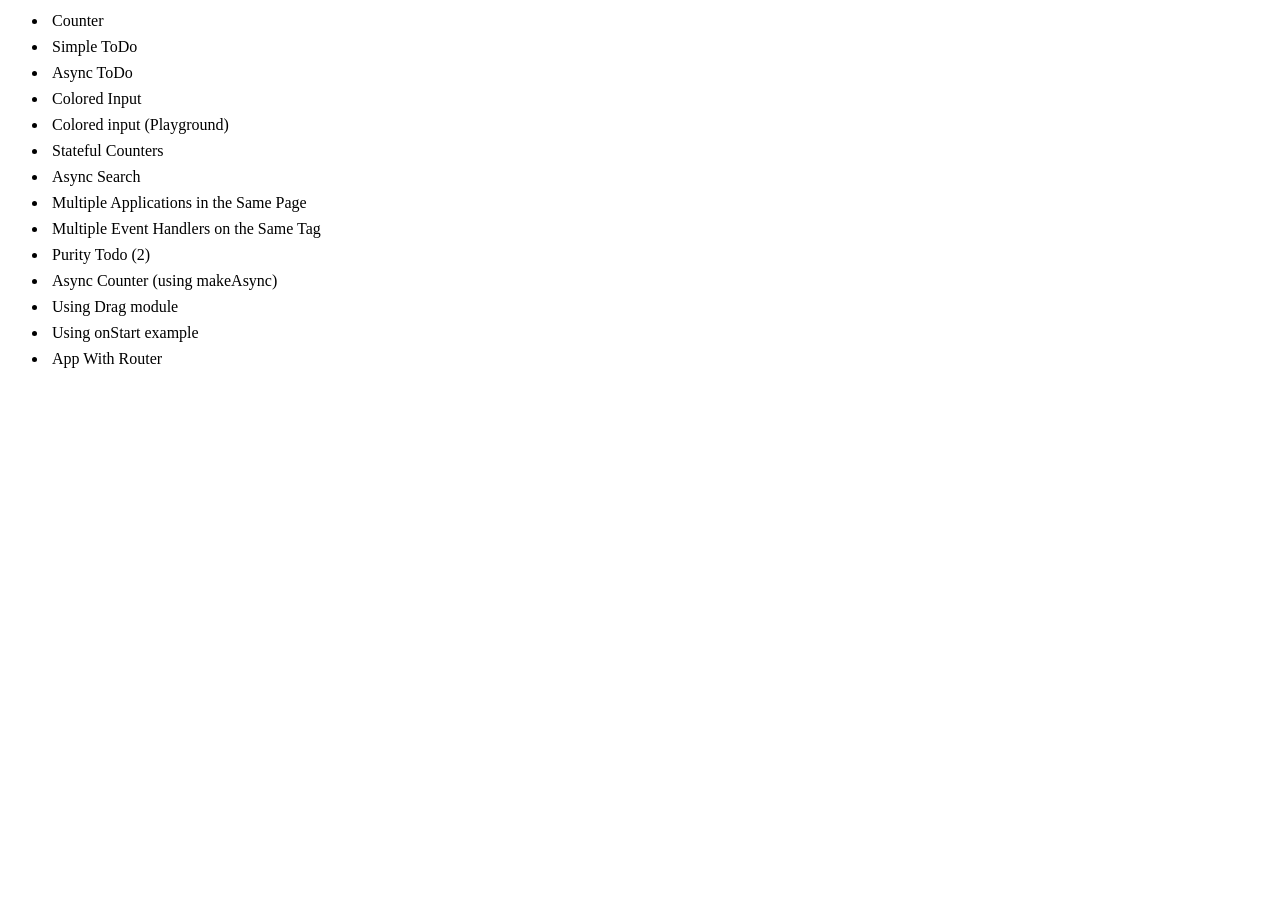
<file: examples/index.html>
<html>
  <head>
    <meta charset="utf-8" />
    <meta name="viewport" content="width=device-width, initial-scale=1.0" />
    <title>Examples</title>
    <style>
      a {
        all: unset;
        display: block;
        padding: 4px;
      }
      a:hover,
      a:focus {
        cursor: pointer;
        color: orange;
      }
      a:hover::after,
      a:focus::after {
        content: "▸";
        font-size: 0.8em;
        padding-left: 0.2em;
      }
    </style>
    <script>
      if (
        !window.location.pathname.endsWith("/") &&
        !window.location.pathname.endsWith(".html")
      ) {
        window.location.assign(window.location.pathname + "/")
      }
    </script>
  </head>
  <body>
    <ul id="root"></ul>
    <script type="module">
      import {init, render} from "../purity.js"

      const {mount} = init()

      const list = [
        ["counter/", "Counter"],
        ["simple-todo-example/", "Simple ToDo"],
        ["async-todo-example/", "Async ToDo"],
        ["colored-input-example/", "Colored Input"],
        [
          "../playground/#[base64]",
          "Colored input (Playground)",
        ],
        ["use-state-example/", "Stateful Counters"],
        ["async-search/", "Async Search"],
        ["multiple-apps/", "Multiple Applications in the Same Page"],
        ["multiple-event-handlers/", "Multiple Event Handlers on the Same Tag"],
        ["purity-todo/", "Purity Todo (2)"],
        ["async-counter/", "Async Counter (using makeAsync)"],
        [
          "../playground/#[base64]",
          "Using Drag module",
        ],
        [
          "../playground/#[base64]",
          "Using onStart example",
        ],
        ["router/", "App With Router"],
      ]

      const Item = ([path, title]) => render`
        <li>
          <a href="${window.location.href}${path}">
            ${title}
          </a>
        </li>
      `

      mount(() => render`<ul id="root">${list.map(Item)}</ul>`)
    </script>
  </body>
</html>
</file>
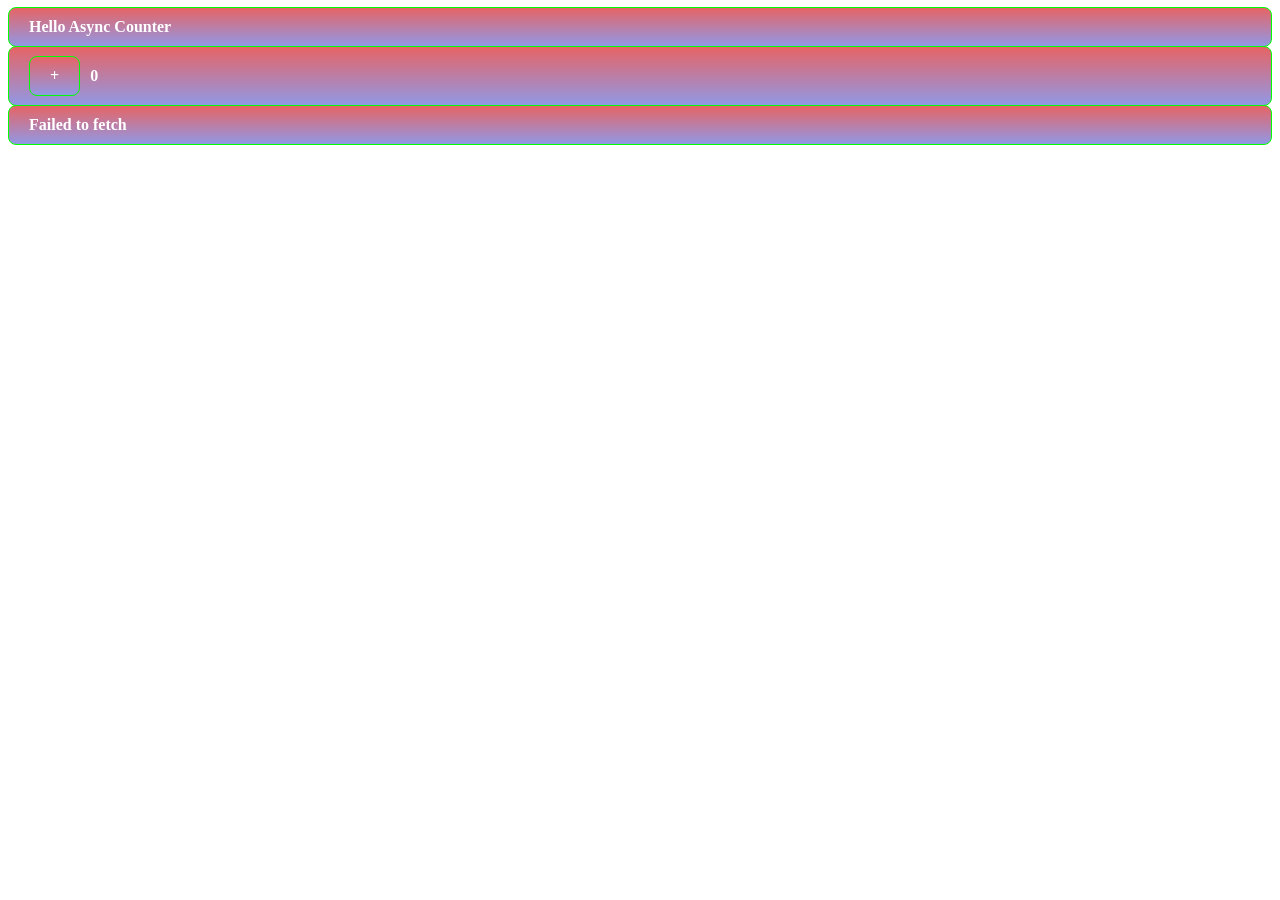
<file: examples/async-counter/index.html>
<html lang="en">
  <head>
    <meta charset="UTF-8" />
    <meta http-equiv="X-UA-Compatible" content="IE=edge" />
    <meta name="viewport" content="width=device-width, initial-scale=1.0" />
    <title>Async counter</title>
  </head>
  <body>
    <div id="root"></div>
    <script type="module" src="./index.js"></script>
  </body>
</html>
</file>
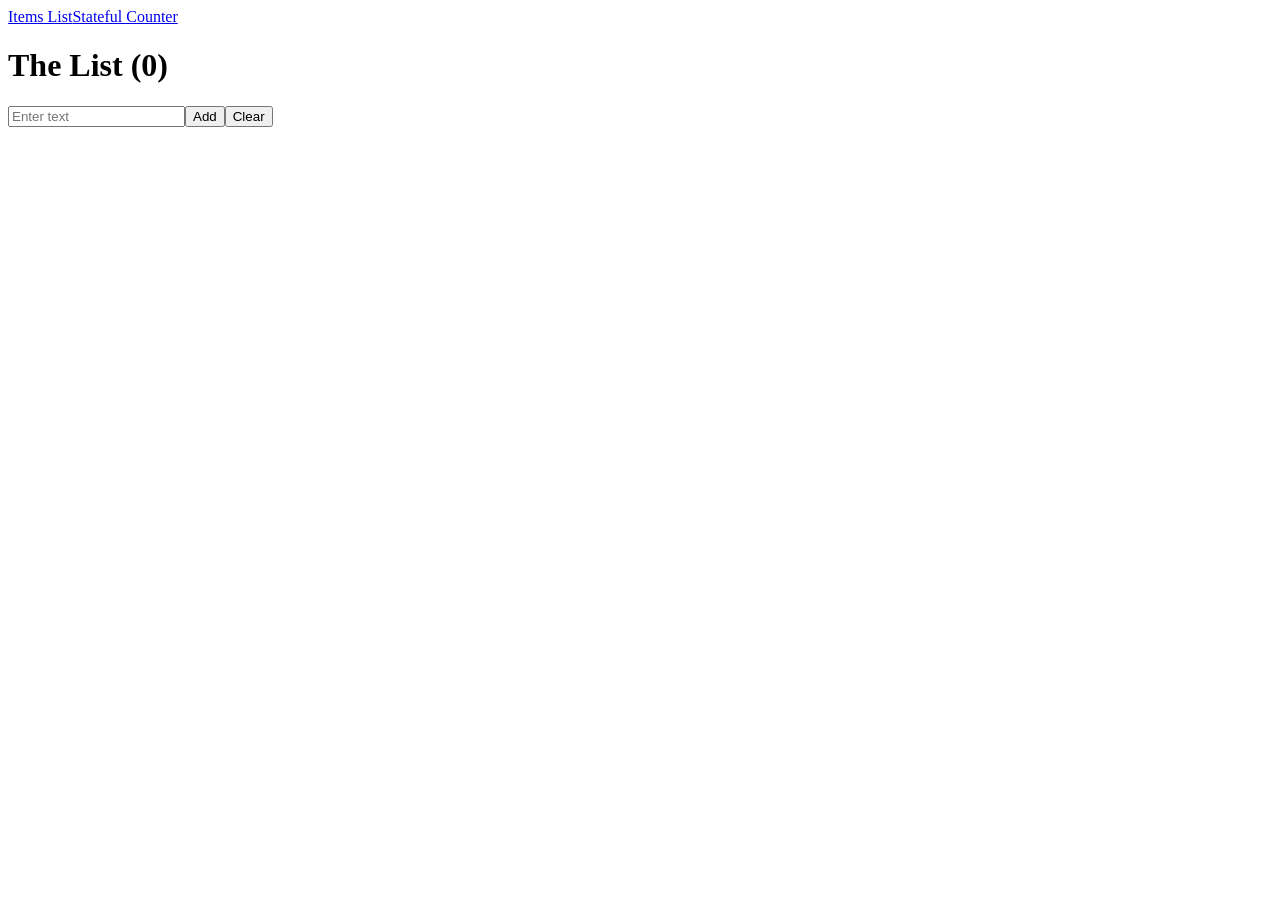
<file: examples/async-todo-example/index.html>
<html>
  <head>
    <meta charset="utf-8" />
    <meta name="viewport" content="width=device-width, initial-scale=1.0" />
    <title>Async Todo Purity App</title>
    <style>
      .checked {
        color: grey;
      }
      li button {
        display: none;
      }
      li.checked button {
        display: initial;
      }
      li.highlighted {
        background-color: yellow;
      }
      #spinner {
        position: fixed;
        top: 0;
        right: 0;
        bottom: 0;
        left: 0;
        background-color: rgba(0, 0, 0, 0.1);
        background-image: url(./spinner.svg);
        background-position: center;
        background-repeat: no-repeat;
        display: none;
      }
      #spinner.visible {
        display: initial;
      }
    </style>
  </head>
  <body>
    <div id="root"></div>
    <script type="module" src="./index.js"></script>
  </body>
</html>
</file>
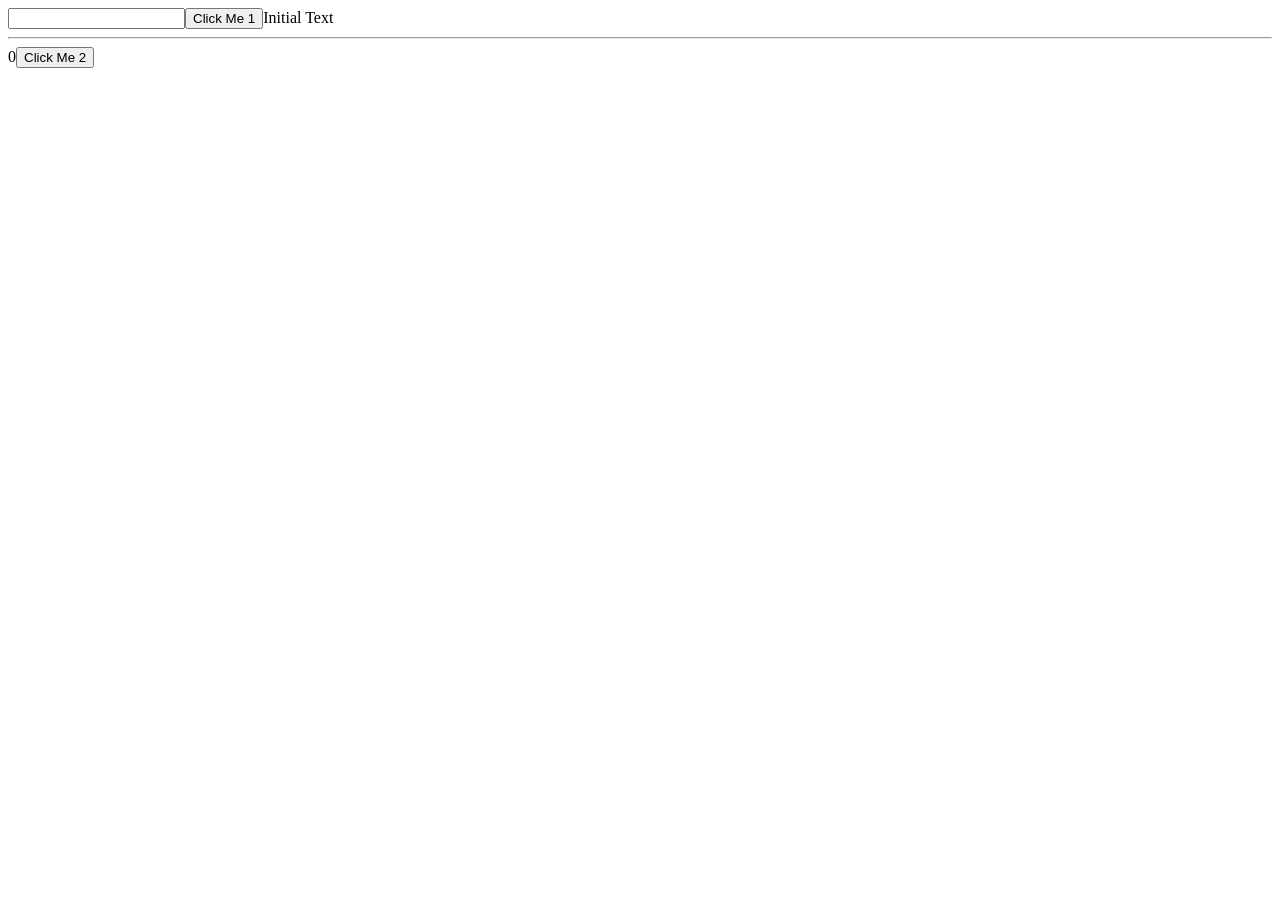
<file: examples/multiple-apps/index.html>
<!DOCTYPE html>
<html lang="en">
  <head>
    <meta charset="utf-8" />
    <meta
      name="viewport"
      content="width=device-width, initial-scale=1, shrink-to-fit=no"
    />
    <title>2 Apps</title>
  </head>
  <body>
    <div id="root-1"></div>
    <hr />
    <div id="root-2"></div>
    <script type="module" src="./index.js"></script>
  </body>
</html>
</file>
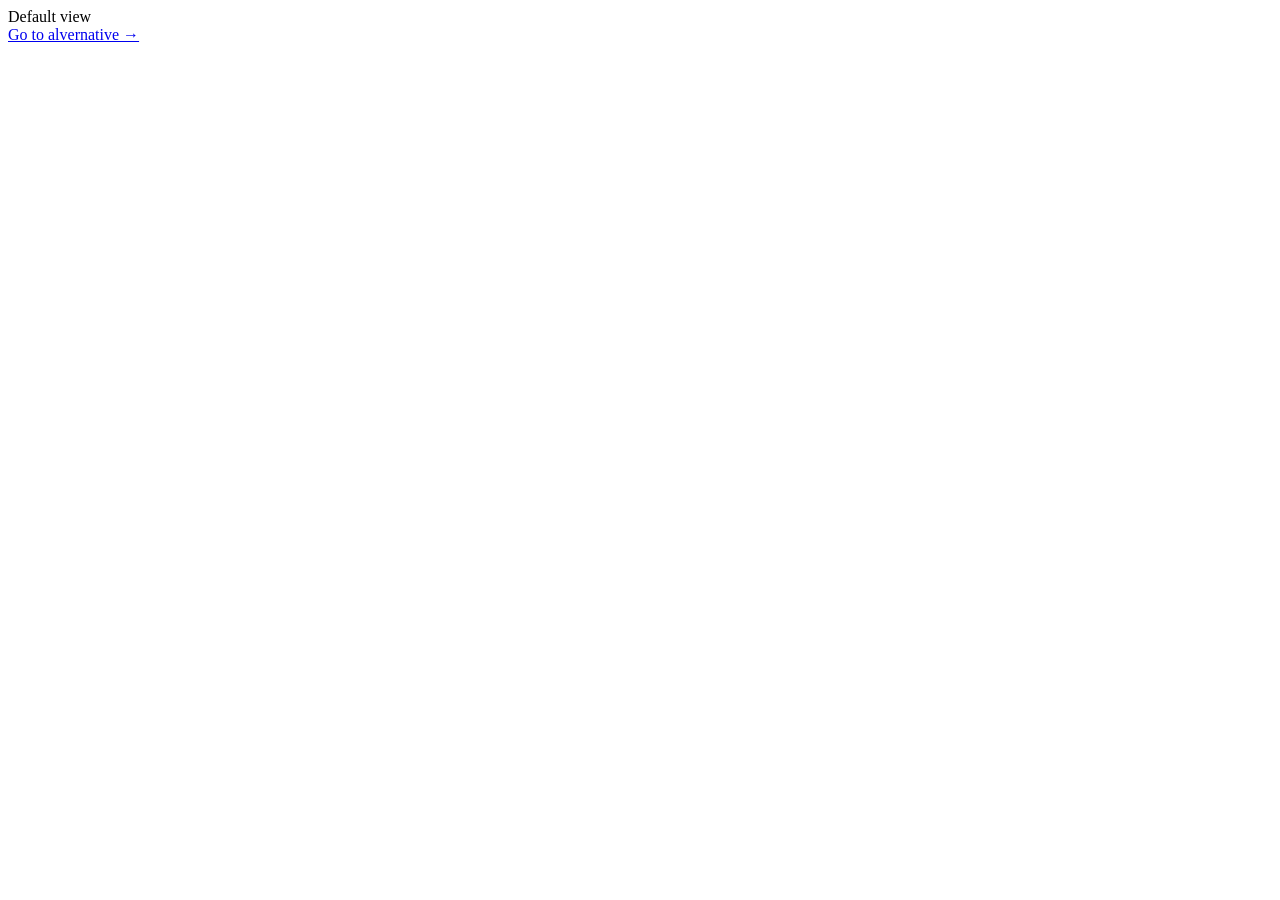
<file: examples/router/index.html>
<html>
  <head>
    <meta charset="utf-8" />
    <meta name="viewport" content="width=device-width, initial-scale=1.0" />
    <title>Router Example</title>
  </head>
  <body>
    <div id="root"></div>
    <script type="module" src="./index.js"></script>
  </body>
</html>
</file>
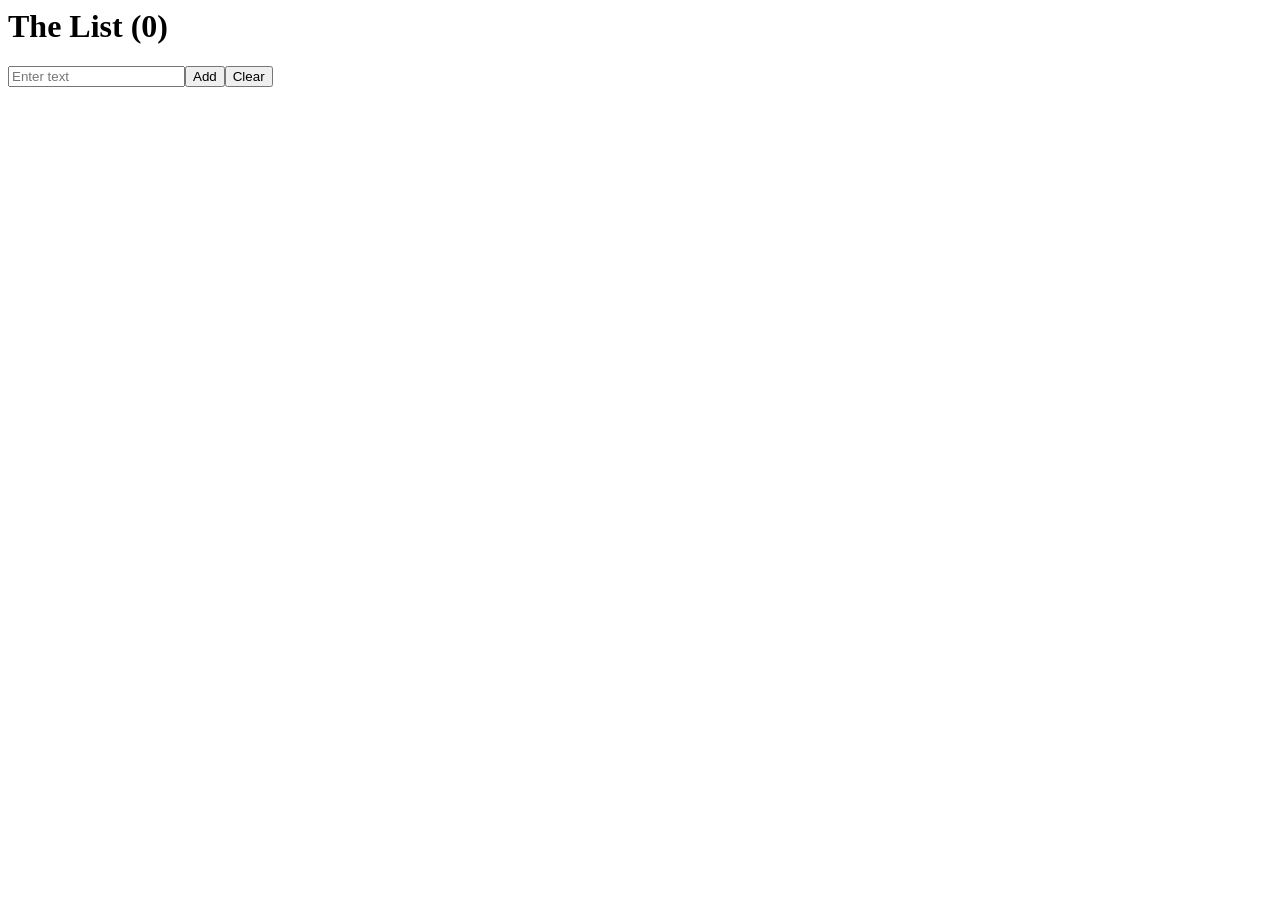
<file: examples/simple-todo-example/index.html>
<html>
  <head>
    <meta charset="utf-8" />
    <meta name="viewport" content="width=device-width, initial-scale=1.0" />
    <title>Simple Todo Purity App</title>
    <style>
      .checked {
        color: grey;
      }
      li button {
        display: none;
      }
      li.checked button {
        display: initial;
      }
    </style>
  </head>
  <body>
    <div id="root"></div>
    <script type="module" src="./index.js"></script>
  </body>
</html>
</file>
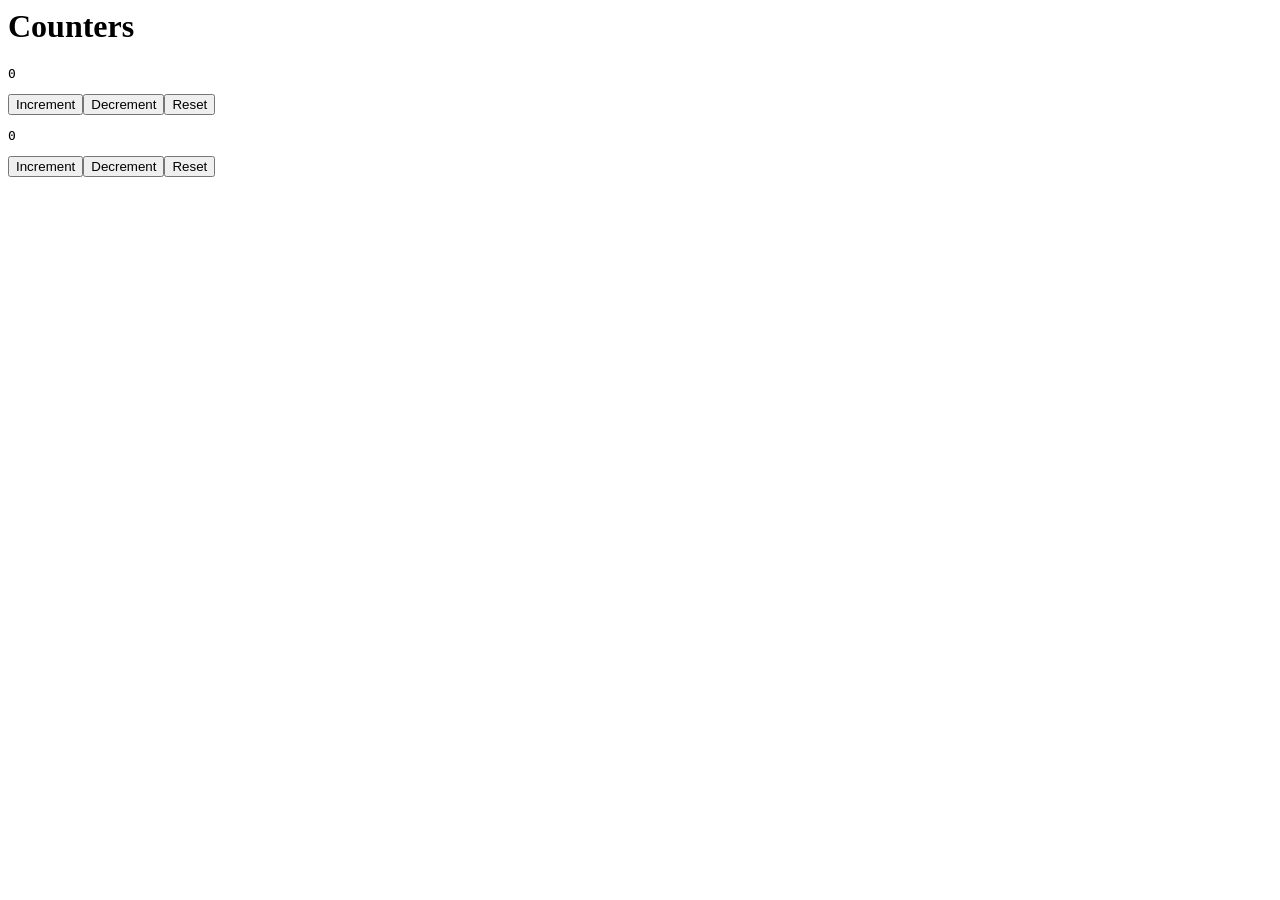
<file: examples/use-state-example/index.html>
<html>
  <head>
    <meta charset="utf-8" />
    <meta name="viewport" content="width=device-width, initial-scale=1.0" />
    <title>Stateful Counters</title>
  </head>
  <body>
    <div id="root"></div>
    <script type="module" src="./index.js"></script>
  </body>
</html>
</file>
